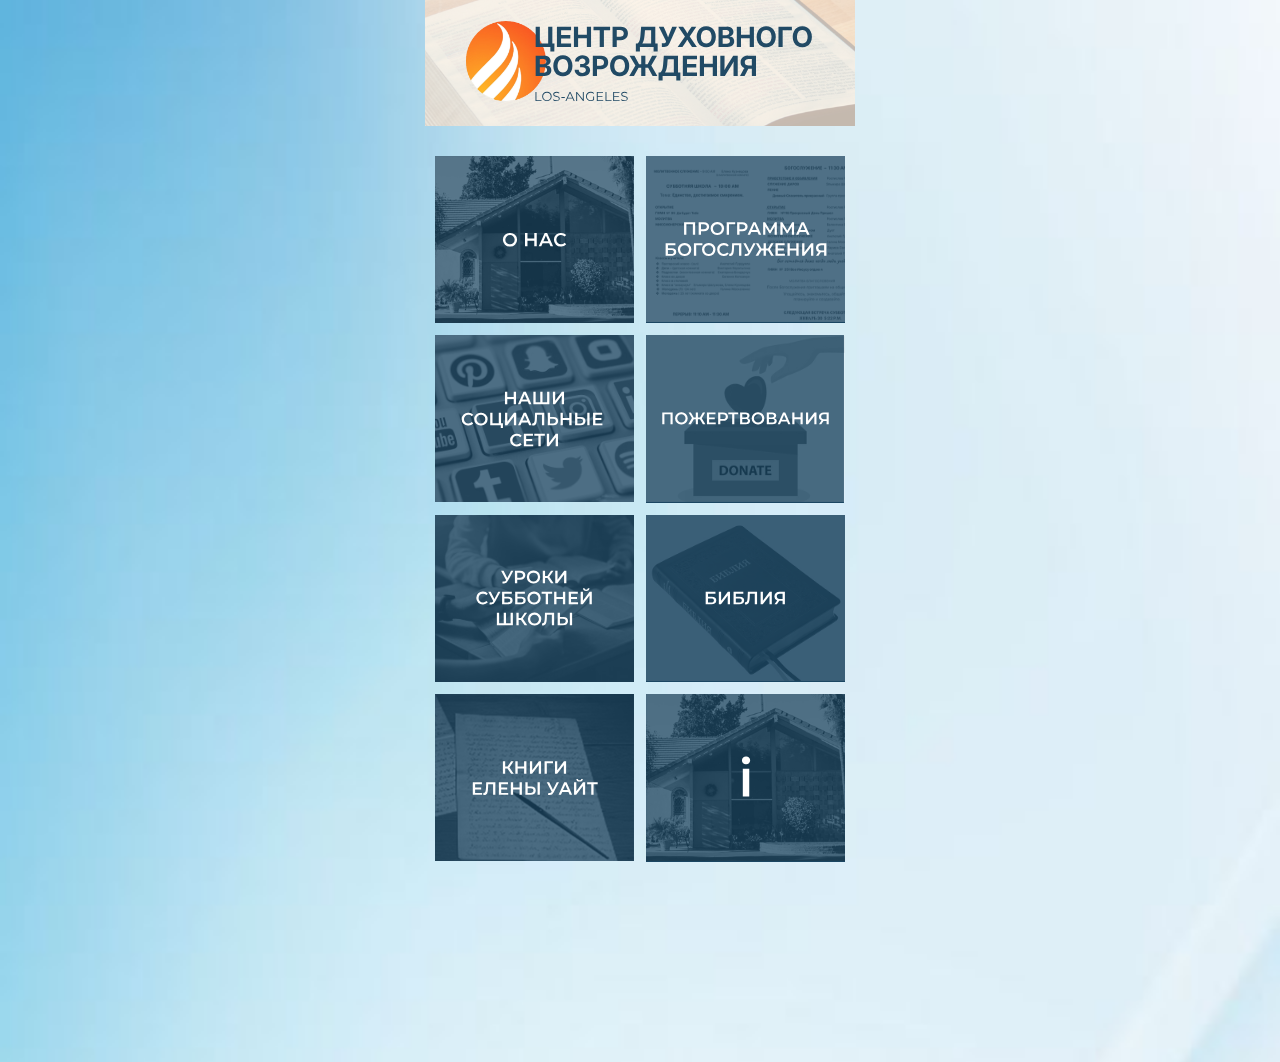
<file: index.html>
<!DOCTYPE html>
<html lang="ru">
<head>
    <meta charset="UTF-8">
    <meta name="viewport" content="width=device-width, initial-scale=1.0">
    <title>Меню - Центр Духовного Возрождения</title>
    <style>
        /* Базовые сбросы */
        * { box-sizing: border-box; margin: 0; padding: 0; }

        body {
            background: url('images/background.jpg') no-repeat center top;
            background-size: cover;
            background-attachment: fixed;
            display: flex;
            justify-content: center;
            min-height: 100vh;
            font-family: -apple-system, sans-serif;
        }

        /* Главный контейнер ровно 430px */
        .main-container {
            width: 430px;
            display: flex;
            flex-direction: column;
            align-items: center;
            /* ДОБАВЛЕНО: Отступ снизу для прокрутки */
            padding-bottom: 200px; 
        }

        /* Шапка без отступов сверху и по бокам */
        .header-top {
            width: 100%;
            line-height: 0; 
            margin-bottom: 30px; 
        }

        .header-top img {
            width: 100%;
            height: auto;
            display: block;
        }

        /* Сетка кнопок */
        .grid-container {
            display: grid;
            grid-template-columns: repeat(2, 1fr);
            gap: 12px;
            width: 100%;
            padding: 0 10px; 
        }

        .grid-container a {
            display: block;
            width: 100%;
        }

        .grid-container img {
            width: 100%;
            height: auto;
            display: block;
        }

        /* Адаптивность для экранов меньше 430px */
        @media (max-width: 430px) {
            .main-container {
                width: 100%;
            }
        }
    </style>
</head>
<body>
    <div class="main-container">
        <!-- Шапка: вплотную к верху и бокам -->
        <header class="header-top">
            <img src="images/header.svg" alt="Header">
        </header>

        <!-- Сетка кнопок -->
        <main class="grid-container">
            <a href="about.html"><img src="images/about.svg" alt="О нас"></a>
            <a href="https://sites.google.com/view/sdaschedule"><img src="images/program.svg" alt="Программа"></a>
            <a href="social.html"><img src="images/social.svg" alt="Соцсети"></a>
            <a href="https://adventistgiving.org/donate/ANPPPG"><img src="images/donate.svg" alt="Пожертвования"></a>
            <a href="https://esd.adventist.org/sabbath-school-lessons"><img src="images/school.svg" alt="Школа"></a>
            <a href="https://www.bible.com/ru/bible/400/JHN.1.SYNO"><img src="images/bible.svg" alt="Библия"></a>
            <a href="https://m.egwwritings.org/ru"><img src="images/books.svg" alt="Книги"></a>
            <a href="offer.html"><img src="images/offer.svg" alt="Предложение"></a>
        </main>
    </div>
</body>
</html>
</file>
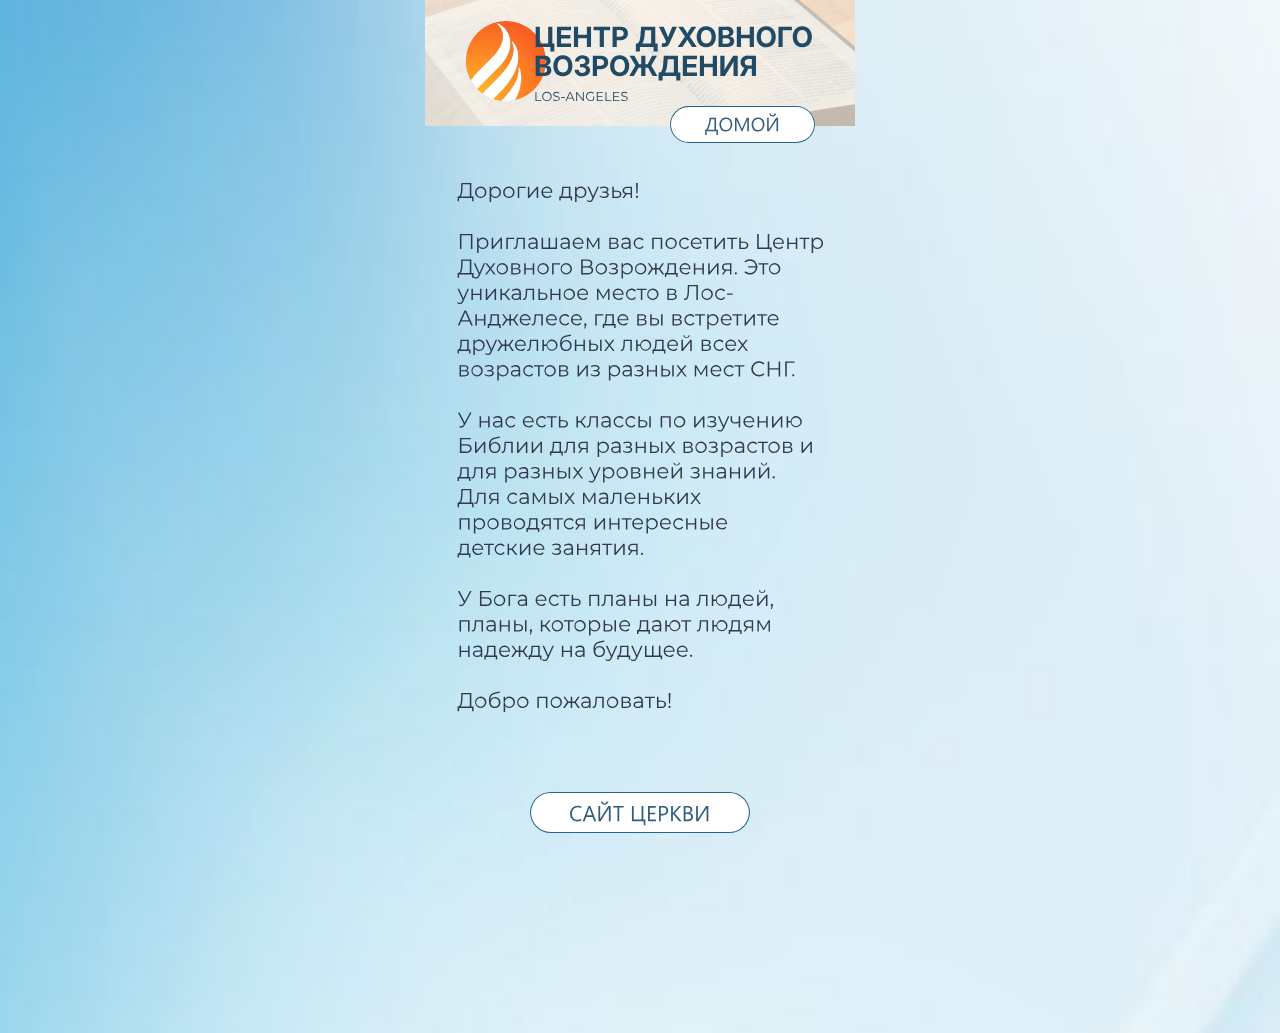
<file: about.html>
<!DOCTYPE html>
<html lang="ru">
<head>
    <meta charset="UTF-8">
    <meta name="viewport" content="width=device-width, initial-scale=1.0">
    <title>О нас - Центр Духовного Возрождения</title>
    <style>
        /* Базовые сбросы */
        * { box-sizing: border-box; margin: 0; padding: 0; }

        body {
            background: url('images/background.jpg') no-repeat center top;
            background-size: cover;
            background-attachment: fixed;
            display: flex;
            justify-content: center;
            min-height: 100vh;
            font-family: -apple-system, sans-serif;
        }

        /* Главный контейнер 430px */
        .main-container {
            width: 430px;
            display: flex;
            flex-direction: column;
            align-items: center;
            padding-bottom: 200px;
        }

        /* Шапка */
        .header-top {
            width: 100%;
            line-height: 0;
            margin-bottom: 0; 
        }

        .header-top img {
            width: 100%;
            height: auto;
            display: block;
        }

        /* Кнопка Домой */
        .nav-bar {
            width: 100%;
            display: flex;
            justify-content: flex-end;
            padding: 0 40px;
            margin-top: -20px; 
            /* Отступ 40px от кнопки "Домой" (которая на границе) до текста */
            margin-bottom: 40px; 
            position: relative;
            z-index: 10;
        }

        .btn-home img {
            width: 145px;
            height: auto;
            display: block;
        }

        /* Контейнер для текста (уменьшен на 20%) */
        .content-image {
            width: 85%;
            /* Отступ 80px от текста до нижней кнопки */
            margin-bottom: 80px;
        }

        .content-image img {
            width: 100%;
            height: auto;
            display: block;
        }

        /* Кнопка снизу "Наш сайт" */
        .footer-nav {
            width: 100%;
            display: flex;
            justify-content: center;
        }

        .btn-site img {
            width: 220px;
            height: auto;
            display: block;
        }

        @media (max-width: 430px) {
            .main-container { width: 100%; }
        }
    </style>
</head>
<body>
    <div class="main-container">
        <header class="header-top">
            <img src="images/header.svg" alt="Header">
        </header>

        <nav class="nav-bar">
            <a href="index.html" class="btn-home">
                <img src="images/home.svg" alt="Домой">
            </a>
        </nav>

        <main class="content-image">
            <img src="images/about-text.svg" alt="О нас">
        </main>

        <footer class="footer-nav">
            <a href="https://adventistla.org" class="btn-site" target="_blank">
                <img src="images/site.svg" alt="Наш сайт">
            </a>
        </footer>
    </div>
</body>
</html>
</file>
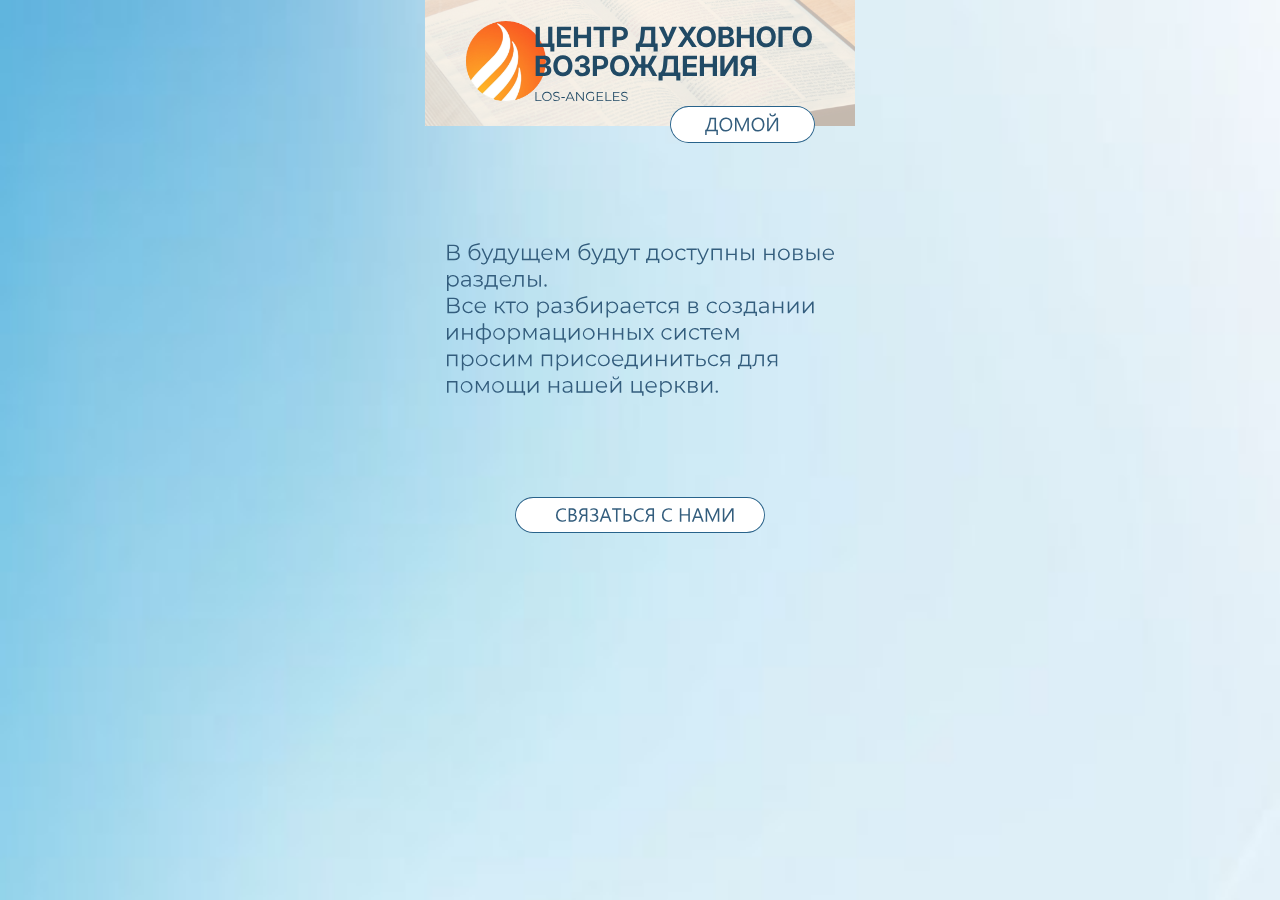
<file: offer.html>
<!DOCTYPE html>
<html lang="ru">
<head>
    <meta charset="UTF-8">
    <meta name="viewport" content="width=device-width, initial-scale=1.0">
    <title>Предложение - ЦДВ</title>
    <style>
        /* Базовые сбросы */
        * { box-sizing: border-box; margin: 0; padding: 0; }

        body {
            background: url('images/background.jpg') no-repeat center top;
            background-size: cover;
            background-attachment: fixed;
            display: flex;
            justify-content: center;
            min-height: 100vh;
            font-family: -apple-system, sans-serif;
        }

        /* Главный контейнер 430px */
        .main-container {
            width: 430px;
            display: flex;
            flex-direction: column;
            align-items: center;
            padding-bottom: 200px;
        }

        /* Шапка */
        .header-top {
            width: 100%;
            line-height: 0;
            margin-bottom: 0; 
        }

        .header-top img {
            width: 100%;
            height: auto;
            display: block;
        }

        /* Кнопка Домой и отступ до текста */
        .nav-bar {
            width: 100%;
            display: flex;
            justify-content: flex-end;
            padding: 0 40px;
            margin-top: -20px; 
            
            /* ПАРАМЕТР 1: Отступ от кнопки "Домой" до ТЕКСТА */
            margin-bottom: 100px; 
            
            position: relative;
            z-index: 10;
        }

        .btn-home img {
            width: 145px;
            height: auto;
            display: block;
        }

        /* Текст предложения (offer.svg) */
        .offer-text {
            width: 90%;
            
            /* ПАРАМЕТР 2: Отступ от ТЕКСТА до кнопки КОНТАКТ */
            margin-bottom: 100px; 
        }

        .offer-text img {
            width: 100%;
            height: auto;
            display: block;
        }

        /* Кнопка Контакт (contact.svg) */
        .contact-bar {
            width: 100%;
            display: flex;
            justify-content: center;
        }

        .btn-contact img {
            width: 250px; /* Можно регулировать размер кнопки здесь */
            height: auto;
            display: block;
        }

        @media (max-width: 430px) {
            .main-container { width: 100%; }
        }
    </style>
</head>
<body>
    <div class="main-container">
        <!-- Шапка -->
        <header class="header-top">
            <img src="images/header.svg" alt="Header">
        </header>

        <!-- Кнопка Домой -->
        <nav class="nav-bar">
            <a href="index.html" class="btn-home">
                <img src="images/home.svg" alt="Домой">
            </a>
        </nav>

        <!-- Текст предложения -->
        <main class="offer-text">
            <img src="images/offer-text.svg" alt="Предложение">
        </main>

        <!-- Кнопка Связаться с нами -->
        <footer class="contact-bar">
            <a href="mailto:mail@adventistla.org" class="btn-contact">
                <img src="images/contact.svg" alt="Связаться с нами">
            </a>
        </footer>
    </div>
</body>
</html>
</file>
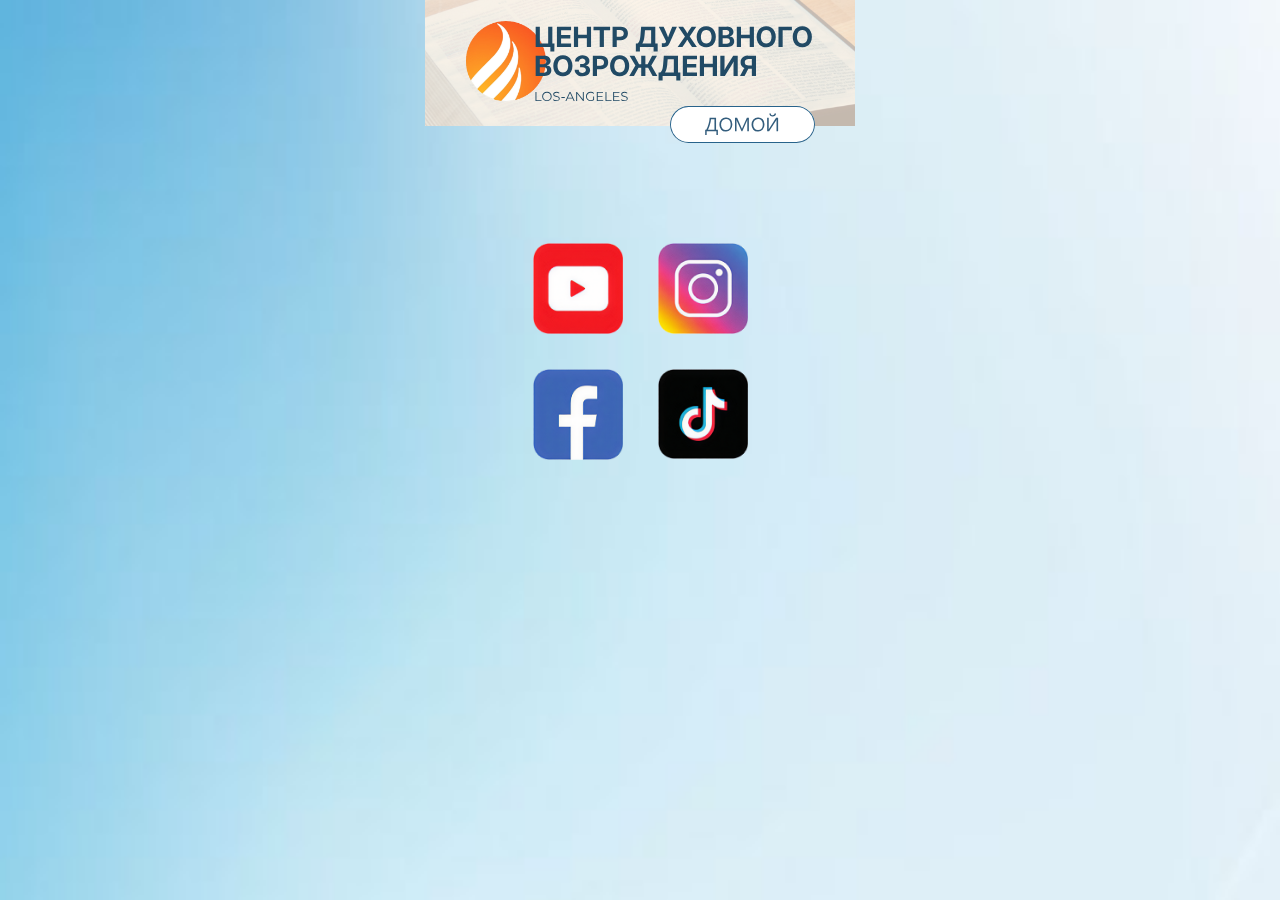
<file: social.html>
<!DOCTYPE html>
<html lang="ru">
<head>
    <meta charset="UTF-8">
    <meta name="viewport" content="width=device-width, initial-scale=1.0">
    <title>Наши соцсети - ЦДВ</title>
    <style>
        /* Базовые сбросы */
        * { box-sizing: border-box; margin: 0; padding: 0; }

        body {
            background: url('images/background.jpg') no-repeat center top;
            background-size: cover;
            background-attachment: fixed;
            display: flex;
            justify-content: center;
            min-height: 100vh;
            font-family: -apple-system, sans-serif;
        }

        /* Главный контейнер 430px */
        .main-container {
            width: 430px;
            display: flex;
            flex-direction: column;
            align-items: center;
            padding-bottom: 200px;
        }

        /* Шапка */
        .header-top {
            width: 100%;
            line-height: 0;
            margin-bottom: 0; 
        }

        .header-top img {
            width: 100%;
            height: auto;
            display: block;
        }

        /* Кнопка Домой и Управление отступом сетки */
        .nav-bar {
            width: 100%;
            display: flex;
            justify-content: flex-end;
            padding: 0 40px;
            margin-top: -20px; 
            
            /* МЕНЯЙТЕ ЭТО ЗНАЧЕНИЕ ДЛЯ ПОДГОНКИ ОТСТУПА СЕТКИ */
            margin-bottom: 100px; 
            
            position: relative;
            z-index: 10;
        }

        .btn-home img {
            width: 145px;
            height: auto;
            display: block;
        }

        /* Сетка соцсетей 2х2 */
        .social-grid {
            display: grid;
            grid-template-columns: repeat(2, 1fr);
            gap: 35px; 
            width: 50%; 
        }

        .social-grid a {
            display: block;
            width: 100%;
        }

        .social-grid img {
            width: 100%;
            height: auto;
            display: block;
        }

        @media (max-width: 430px) {
            .main-container { width: 100%; }
        }
    </style>
</head>
<body>
    <div class="main-container">
        <header class="header-top">
            <img src="images/header.svg" alt="Header">
        </header>

        <nav class="nav-bar">
            <a href="index.html" class="btn-home">
                <img src="images/home.svg" alt="Домой">
            </a>
        </nav>

        <main class="social-grid">
            <a href="https://www.youtube.com/@revivalcenterla" target="_blank">
                <img src="images/youtube.png" alt="YouTube">
            </a>
            <a href="https://www.instagram.com/revivalcenterla" target="_blank">
                <img src="images/instagram.png" alt="Instagram">
            </a>
            <a href="https://www.facebook.com/revivalcenterla" target="_blank">
                <img src="images/facebook.png" alt="Facebook">
            </a>
            <a href="https://www.tiktok.com/@revivalcenterla" target="_blank">
                <img src="images/tiktok.png" alt="TikTok">
            </a>
        </main>
    </div>
</body>
</html>
</file>
